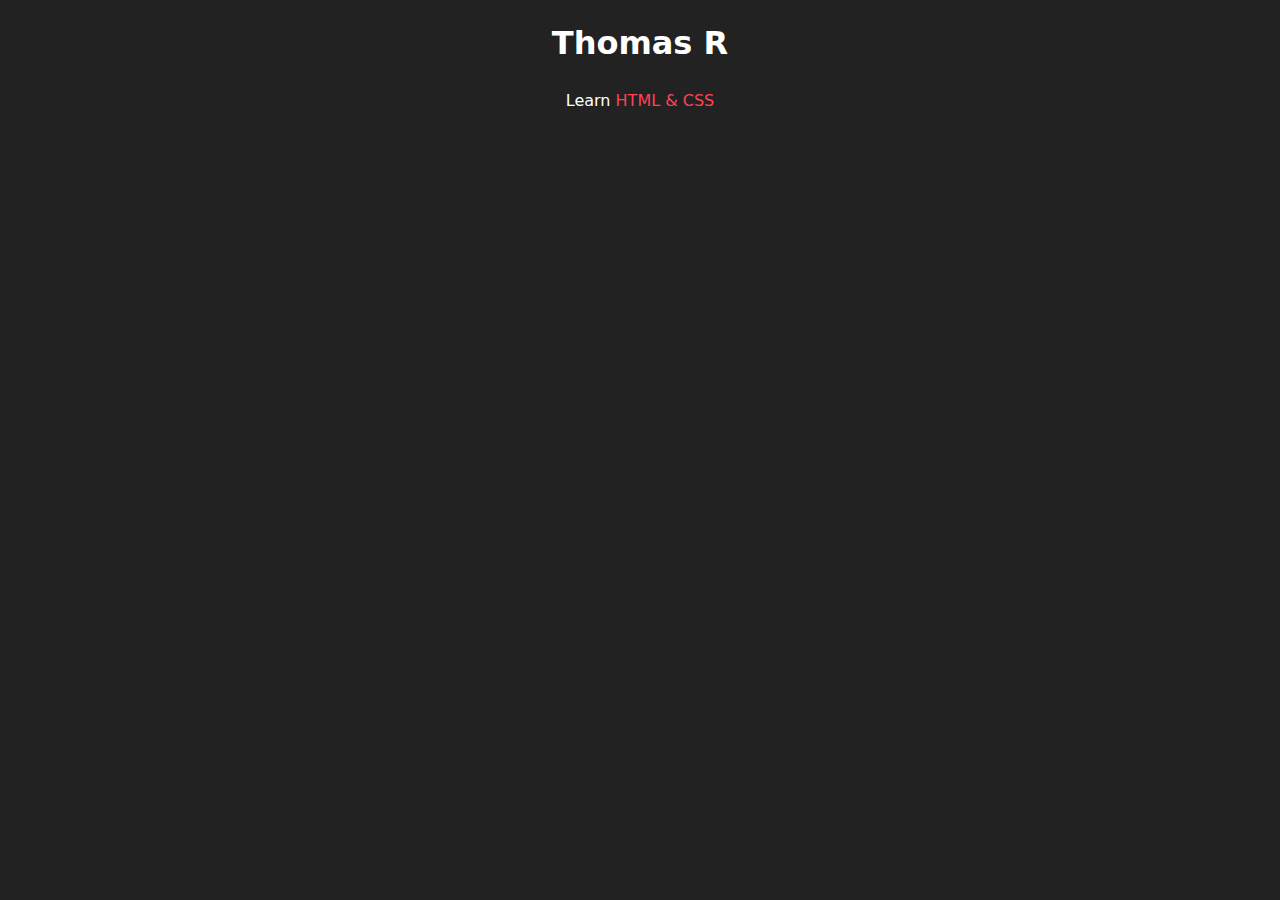
<file: 07-scrolling-words-animation/index.html>
<!DOCTYPE html>
<html lang="fr">
  <head>
    <meta charset="UTF-8" />
    <meta http-equiv="X-UA-Compatible" content="IE=edge" />
    <meta name="viewport" content="width=device-width, initial-scale=1.0" />
    <title>Scrolling Words Animation</title>
    <link rel="stylesheet" href="style.css" />
  </head>
  <body>
    <h1>Thomas R</h1>

    <section>
      <div>Learn</div>
      <div>
        <div class="word-list">
          <span>HTML & CSS</span>
          <span>Javascript</span>
          <span>Node.js</span>
          <span>React</span>
          <span>SQL</span>
        </div>
      </div>
    </section>
  </body>
</html>
</file>
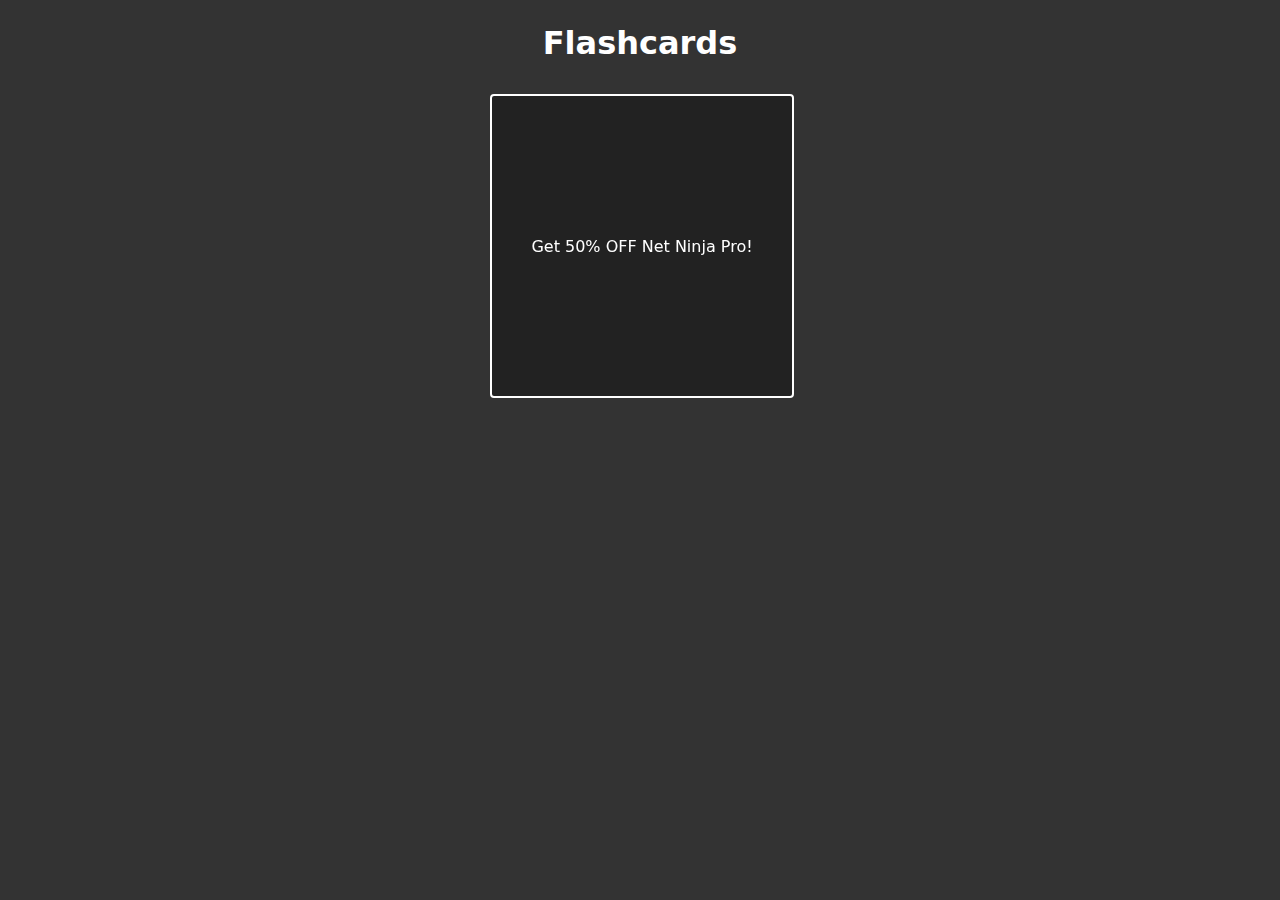
<file: 08-flash-cards/index.html>
<html lang="en">
  <head>
    <meta charset="UTF-8" />
    <meta http-equiv="X-UA-Compatible" content="IE=edge" />
    <meta name="viewport" content="width=device-width, initial-scale=1.0" />
    <title>Coding Challenges</title>
    <link rel="stylesheet" href="style.css" />
    <script src="./app.js" defer></script>
  </head>
  <body>
    <h1>Flashcards</h1>

    <section>
      <div class="card">
        <div class="front">
          <p>Get 50% OFF Net Ninja Pro!</p>
        </div>
        <div class="back">
          <p>NINJAFLEDGLING</p>
        </div>
      </div>
    </section>
  </body>
</html>
</file>
<file: 07-scrolling-words-animation/style.css>
* {
  box-sizing: border-box;
  margin: 0;
  padding: 0;
}

body {
  font-family: system-ui, -apple-system, BlinkMacSystemFont, 'Segoe UI', Roboto,
    Oxygen, Ubuntu, Cantarell, 'Open Sans', 'Helvetica Neue', sans-serif;
  background: #222;
  color: #fff;
  text-align: center;
}

h1 {
  margin: 1.5rem 0;
}

section > div {
  display: inline-block;
  text-align: left;
  height: 30px;
  line-height: 30px;
  overflow: hidden;
}

@keyframes cycle {
  0% {
    transform: translateY(0);
  }
  10% {
    transform: translateY(0);
  }
  20% {
    transform: translateY(-20%);
  }
  30% {
    transform: translateY(-20%);
  }
  40% {
    transform: translateY(-40%);
  }
  50% {
    transform: translateY(-40%);
  }
  60% {
    transform: translateY(-60%);
  }
  70% {
    transform: translateY(-60%);
  }
  80% {
    transform: translateY(-80%);
  }
  90% {
    transform: translateY(-80%);
  }
  100% {
    transform: translateY(0);
  }
}

.word-list {
  display: flex;
  flex-direction: column;
  animation: cycle 10s ease infinite;
}

span:nth-child(1) {
  color: #ff4258;
}

span:nth-child(2) {
  color: #72ff7a;
}

span:nth-child(3) {
  color: #f7f76f;
}

span:nth-child(4) {
  color: #9759fa;
}

span:nth-child(5) {
  color: #03c7fd;
}
</file>
<file: 08-flash-cards/style.css>
* {
  font-family: system-ui, -apple-system, BlinkMacSystemFont, 'Segoe UI', Roboto,
    Oxygen, Ubuntu, Cantarell, 'Open Sans', 'Helvetica Neue', sans-serif;
  margin: 0;
  padding: 0;
}

body {
  background: #333;
  text-align: center;
  padding: 1.5rem;
  color: #fff;
}

section {
  perspective: 900px;
}

.card {
  position: relative;
  width: 300px;
  height: 300px;
  margin: 2rem auto;
  text-align: center;
  transition: transform 0.5s;
  transform-style: preserve-3d;
}

.front,
.back {
  position: absolute;
  width: 100%;
  height: 100%;
  background: #222;
  border-radius: 0.25rem;
  border: 2px solid #fff;
  cursor: pointer;
  display: grid;
  place-content: center;
}

.back {
  color: #dbca6c;
  transform: rotateY(180deg);
  backface-visibility: hidden;
}

.card.flipped {
  transform: rotateY(180deg);
}
</file>
